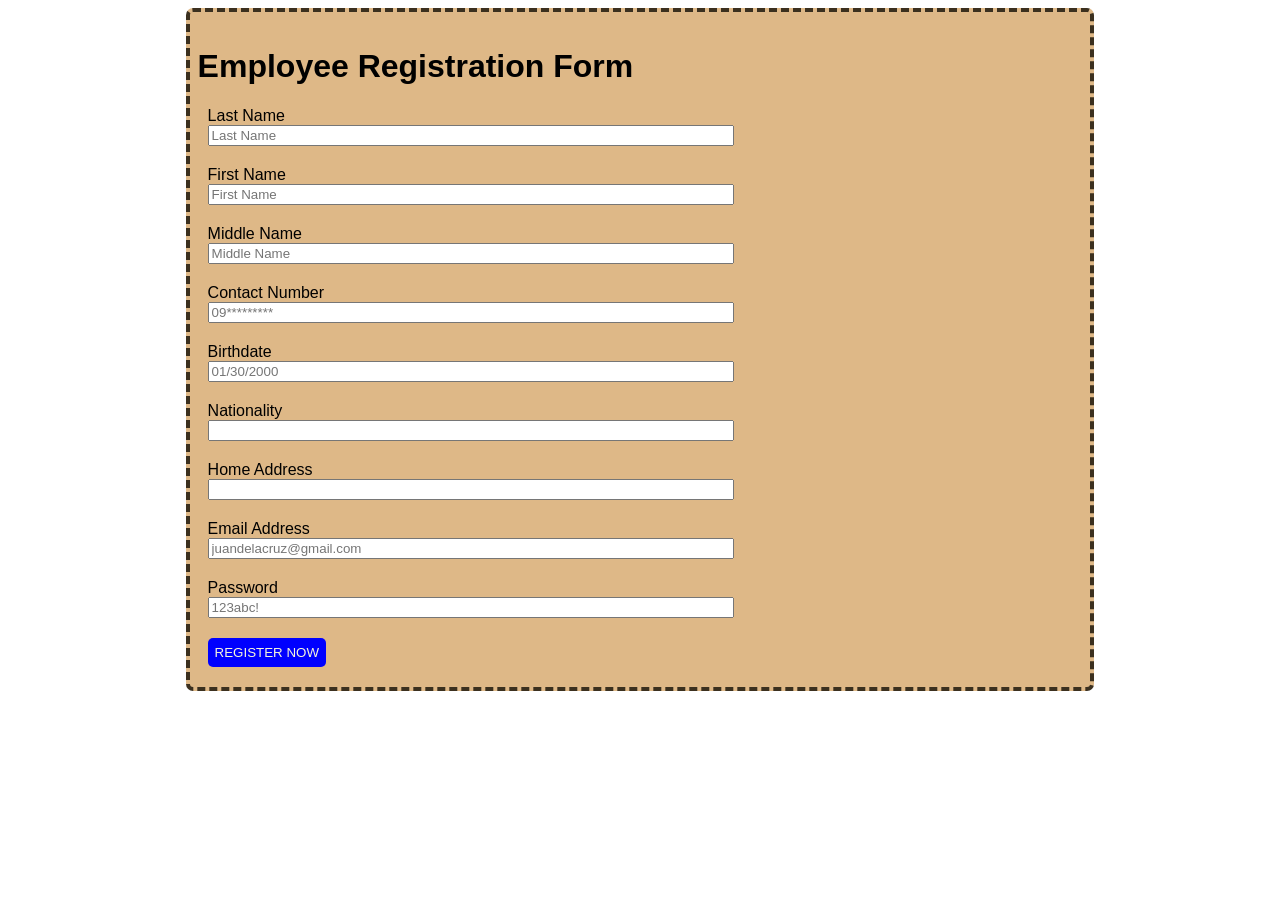
<file: FA3/index.html>
<!DOCTYPE html>
<html lang="en">
<head>
    <meta charset="UTF-8">
    <meta name="viewport" content="width=, initial-scale=1.0">

    <link rel="stylesheet" type="text/css" href="external_registration.css">

    <title>>Employee Registration</title>
</head>
<body>
    <div class="form-container">
    <h1>Employee Registration Form</h1>
    <div> 
        <form action="">
            <div class="form-control">
                <label for="lastname">Last Name</label><br>
                <input type="text" id="lastname" name="lastname" placeholder="Last Name">
            </div>
            <div class="form-control">
                <label for="firstname">First Name</label><br>
                <input type="text" id="firstname" name="firstname" placeholder="First Name">
            </div>
            <div class="form-control">
                <label for="middlename">Middle Name</label><br>
                <input type="text" id="middlename" name="middlename" placeholder="Middle Name">
            </div>
            <div class="form-control">
                <label for="contactnumber">Contact Number</label><br>
                <input type="text" id="contactnumber" name="contactnumber" placeholder="09*********">
            </div>
            <div class="form-control">
                <label for="birthdate">Birthdate</label><br>
                <input type="text" id="birthdate" name="birthdate" placeholder="01/30/2000">
            </div>
            <div class="form-control">
                <label for="nationality">Nationality</label><br>
                <input type="text" id="nationality" name="nationality">
            </div>
            <div class="form-control">
                <label for="homeaddress">Home Address</label><br>
                <input type="text" id="homeaddress" name="homeaddress">
            </div>
            <div class="form-control">
                <label for="emailaddress">Email Address</label><br>
                <input type="text" id="emailaddress" name="emailaddress" placeholder="juandelacruz@gmail.com">
            </div>
            <div class="form-control">
                <label for="password">Password</label><br>
                <input type="text" id="password" name="password" placeholder="123abc!">
            </div>
            <div class="form-control">
                <button type ="submit">REGISTER NOW</button>
            </div>
        </form>
    </div>
</body>
</html>
</file>
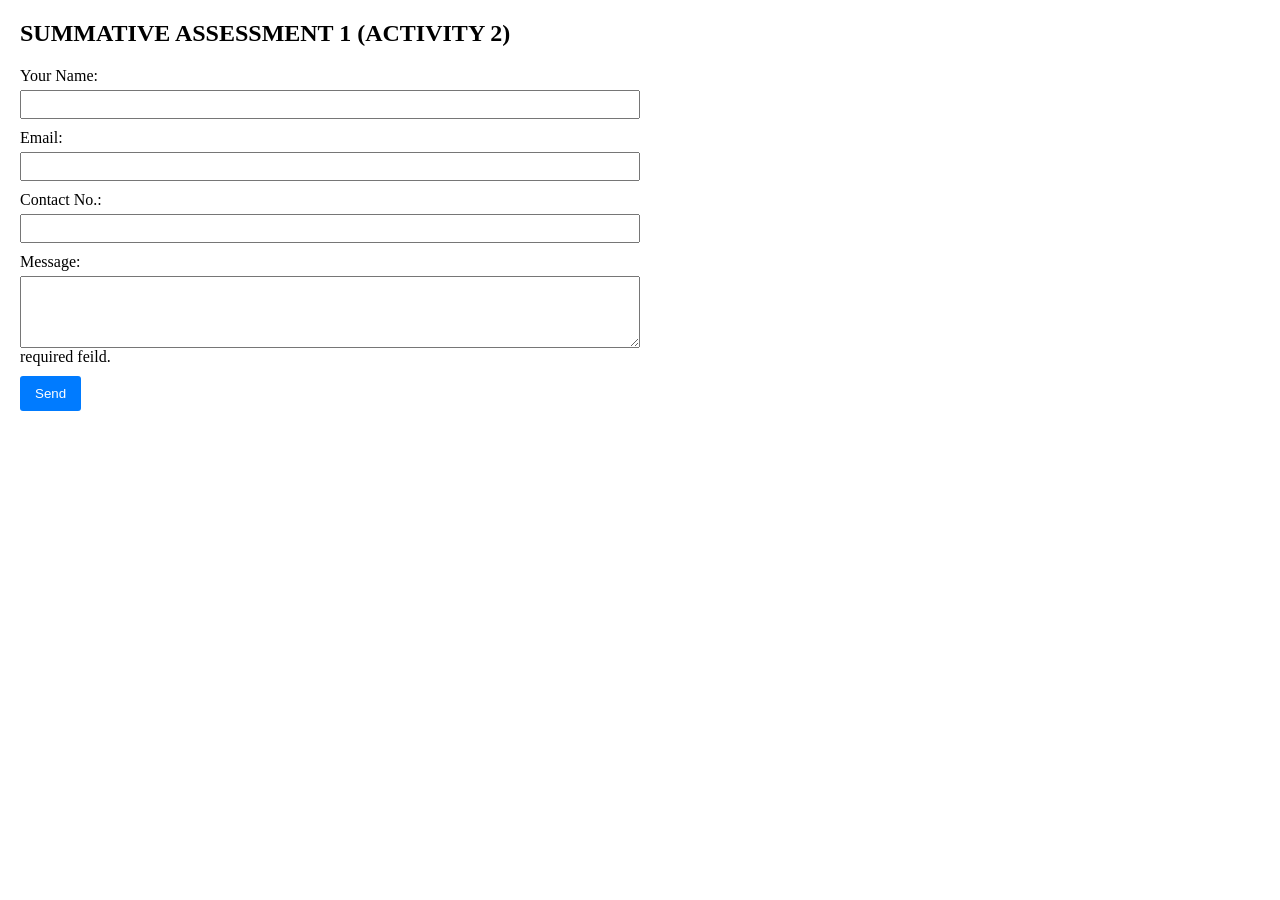
<file: SA1.2/index.html>
<html>
<head><title>SUMMATIVE ASSESSMENT</title>
    <style>
        body {
            font-family: serif;
            margin: 20px;
        }
        h2 {
            margin-bottom: 20px;
        }
        ul {
            list-style-type: none;
            padding: 0;
        }
        li {
            margin-bottom: 10px;
        }
        label {
            display: block;
            margin-bottom: 5px;
        }
        input[type="text"],
        input[type="email"],
        textarea {
            width: 50%;
            padding: 5px;
            box-sizing: border-box;
        }
        button {
            padding: 10px 15px;
            background-color: #007BFF;
            color: white;
            border: none;
            border-radius: 3px;
            cursor: pointer;
        }
        button:hover {
            background-color: #0056b3;
        }
    </style>
</head>
<body>
    <h2>SUMMATIVE ASSESSMENT 1 (ACTIVITY 2)</h2>
    <form>
        <ul>
            <li>
                <label for="name">Your Name:</label>
                <input type="text" id="name" name="name">
            </li>
            <li>
                <label for="email">Email:</label>
                <input type="email" id="email" name="email">
            </li>
            <li>
                <label for="contact-number">Contact No.:</label>
                <input type="text" id="contact-number" name="contact-number">
            </li>
            <li>
                <label for="message">Message:</label>
                <textarea id="message" name="message" rows="4" cols="50"></textarea>
                <label for="message">required feild.</label>
            </li>
            <li>
                <button type="submit">Send</button>
            </li>
        </ul>
    </form>
</body>
</html>
</file>
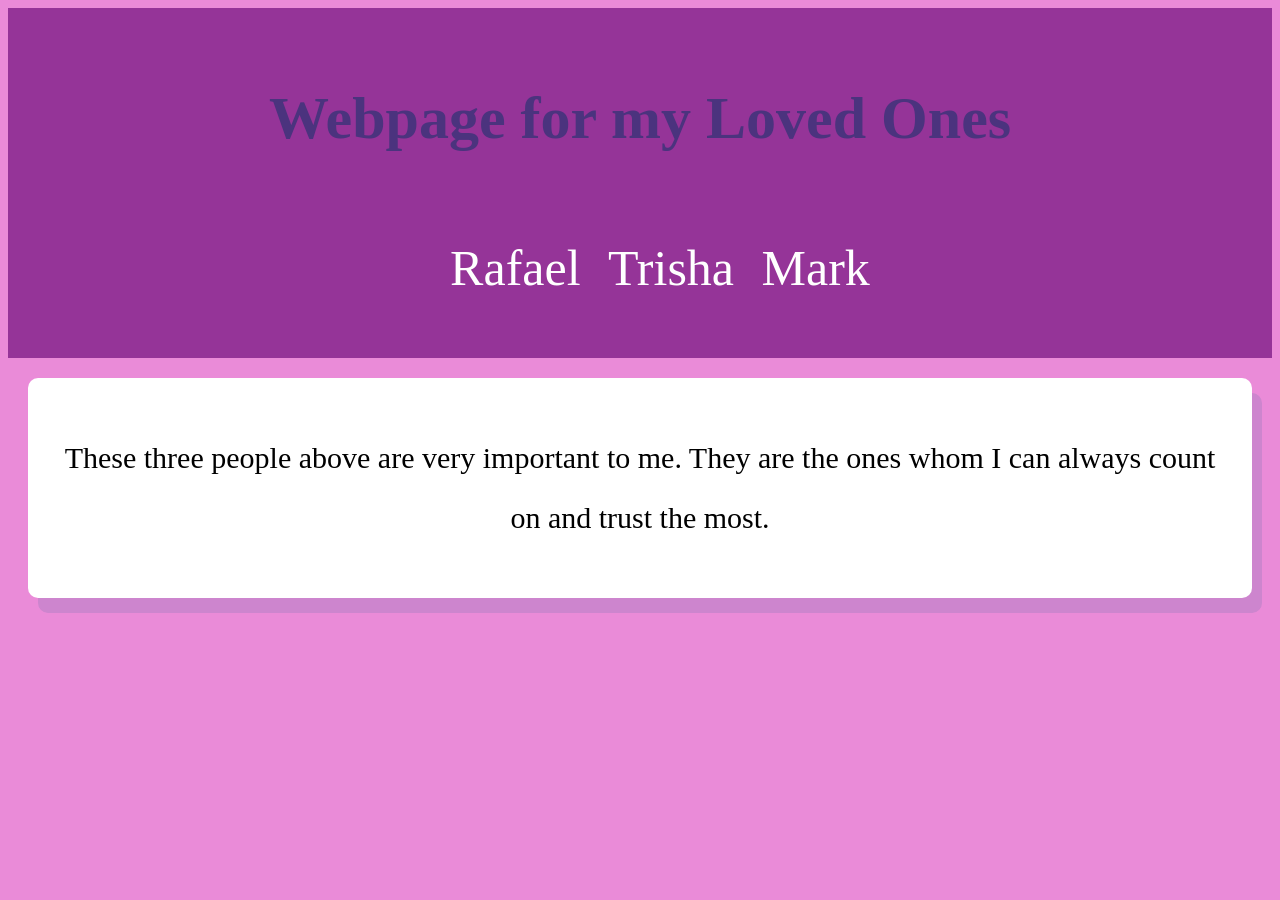
<file: FA5/homepage.html>
<!DOCTYPE html>
<html lang="en">
<head>
    <meta charset="UTF-8">
    <meta name="viewport" content="width=device-width, initial-scale=1.0">
    <title>Home Page</title>
    <link rel="stylesheet" href="homepage.css">
</head>
<body>
    <header>
        <div class="container">
            <h1>Webpage for my Loved Ones</h1>
           
            <nav>
                <ul>
                    <li><a href="rafael_inline.html">Rafael</a></li>
                    <li><a href="trisha_internal.html">Trisha</a></li>
                    <li><a href="mark_external.html">Mark</a></li>
                </ul>
            </nav>
        </div>
    </header>
     <section class="introduction">
        <p> These three people above are very important to me. They are the ones whom I can always count on and trust the most.</p>
    </section>
</body>
</html>
</file>
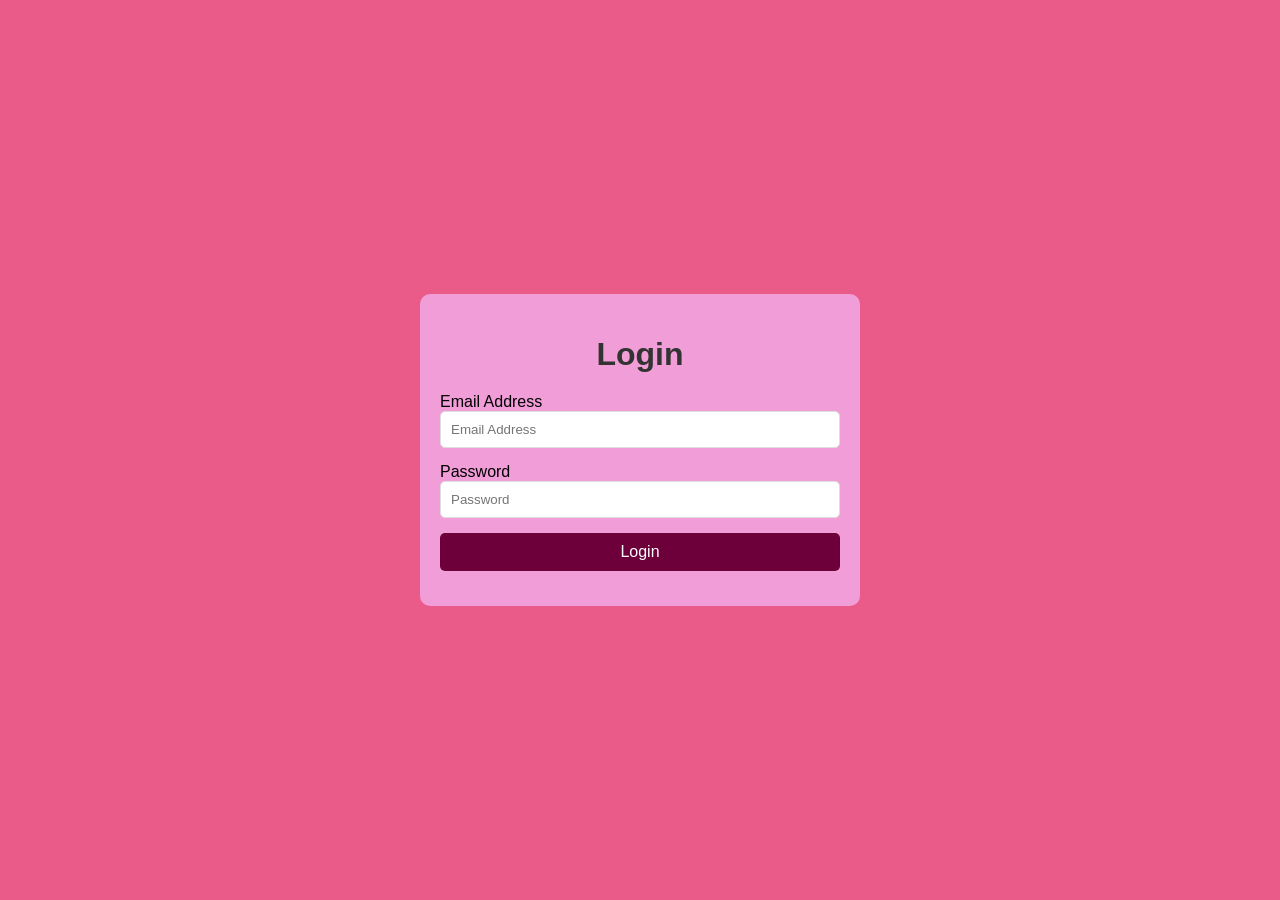
<file: FA6/login.html>
<!DOCTYPE html>
<html lang="en">
<head>
    <meta charset="UTF-8">
    <meta name="viewport" content="width=device-width, initial-scale=1.0">
    <link rel="stylesheet" type="text/css" href="login.css">
    <title>Login Page</title>
</head>
<body>
    <div class="login-container">
        <h1>Login</h1>
        <form>
            <div class="form-control">
                <label for="email">Email Address</label><br>
                <input type="text" id="email" name="email" placeholder="Email Address">
            </div>
            <div class="form-control">
                <label for="password">Password</label><br>
                <input type="password" id="password" name="password" placeholder="Password">
            </div>
            <div class="form-control">
                <button type="submit">Login</button>
            </div>
        </form>
    </div>
</body>
</html>
</file>
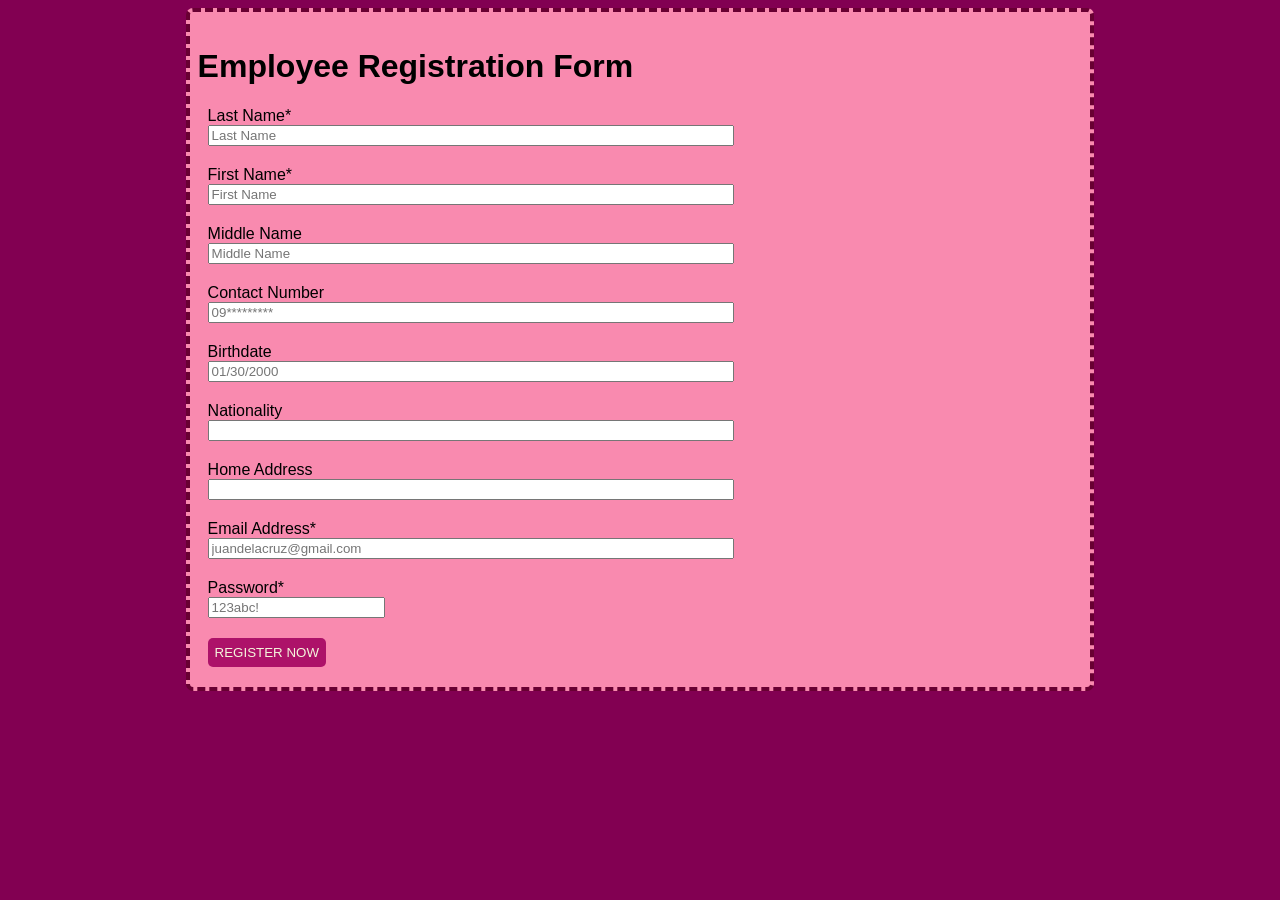
<file: FA6/registration.html>
<!DOCTYPE html>
<html lang="en">
<head>
    <meta charset="UTF-8">
    <meta name="viewport" content="width=device-width, initial-scale=1.0">
    <link rel="stylesheet" type="text/css" href="registration.css">
    <title>Employee Registration</title>
    <script type="text/javascript">
        function validateForm(event) {
            event.preventDefault();

            const lastname = document.getElementById("lastname").value;
            const firstname = document.getElementById("firstname").value;
            const emailaddress = document.getElementById("emailaddress").value;
            const password = document.getElementById("password").value;

            if (lastname === "" || firstname === "" || emailaddress === "" || password === "") {
                alert("All fields marked with * are required.");
                return false;
            }
            if (password.length < 6) {
                alert("Password must be at least 6 characters long.");
                return false;
            }
            window.location.href = "https://sammyreyes84.github.io/FA6/login.html";
            return true;
        }
    </script>
</head>
<body>
    <div class="form-container">
        <h1>Employee Registration Form</h1>
        <div>
            <form onsubmit="validateForm(event);">
                <div class="form-control">
                    <label for="lastname">Last Name*</label><br>
                    <input type="text" id="lastname" name="lastname" placeholder="Last Name">
                </div>
                <div class="form-control">
                    <label for="firstname">First Name*</label><br>
                    <input type="text" id="firstname" name="firstname" placeholder="First Name">
                </div>
                <div class="form-control">
                    <label for="middlename">Middle Name</label><br>
                    <input type="text" id="middlename" name="middlename" placeholder="Middle Name">
                </div>
                <div class="form-control">
                    <label for="contactnumber">Contact Number</label><br>
                    <input type="text" id="contactnumber" name="contactnumber" placeholder="09*********">
                </div>
                <div class="form-control">
                    <label for="birthdate">Birthdate</label><br>
                    <input type="text" id="birthdate" name="birthdate" placeholder="01/30/2000">
                </div>
                <div class="form-control">
                    <label for="nationality">Nationality</label><br>
                    <input type="text" id="nationality" name="nationality">
                </div>
                <div class="form-control">
                    <label for="homeaddress">Home Address</label><br>
                    <input type="text" id="homeaddress" name="homeaddress">
                </div>
                <div class="form-control">
                    <label for="emailaddress">Email Address*</label><br>
                    <input type="text" id="emailaddress" name="emailaddress" placeholder="juandelacruz@gmail.com">
                </div>
                <div class="form-control">
                    <label for="password">Password*</label><br>
                    <input type="password" id="password" name="password" placeholder="123abc!">
                </div>
                <div class="form-control">
                    <button type="submit">REGISTER NOW</button>
                </div>
            </form>
        </div>
    </div>
</body>
</html>
</file>
<file: FA3/external_registration.css>
*{
    font-family: 'Segoe UI', Tahoma, Geneva, Verdana, sans-serif;
}

.form-container{
    background-color:burlywood;
    margin: auto;
    width: 70%;
    border: 4px dashed rgb(59, 48, 31);
    border-radius: 7px;
    padding-top: 15px;
    padding-bottom: 20;
    padding-left: 8px;
    padding-right: 8px;
}

.form-control{
    margin-top: 10px;
    margin-bottom: 20px;
    margin-right: 10px;
    margin-left: 10px;
}

input[type="text"]{
    width: 60%;
    color:darkblue
}
button[type="submit"]{
    border: none;
    border-radius: 5px;
    padding: 7px;
    color:beige;
    background-color:blue
}
button[type="submit"]:hover{
    background-color: crimson;
}
</file>
<file: FA5/homepage.css>
body {
    font-family: Cambria, Cochin, Georgia, Times, 'Times New Roman', serif;
    font-size: 30px;
    background-color: #ea8bd8;
    line-height: 2;
}

header {
    background-color: #953498;
    color: rgb(75, 51, 126);
    padding: 10px 0;
}

header h1 {
    text-align: center;
}

nav ul {
    text-align: center;
}

nav ul li {
    display: inline;
    font-size: 50px;
}

nav ul li a {
    text-decoration: none;
    color: rgb(255, 255, 255);
    padding: 5px 10px;
    border-radius: 5px;
}

nav ul li a:hover {
    background-color: #9e5494;
}
.introduction {
    background: #fff;
    font-size: 30px ;
    padding: 20px;
    margin-top: 10px;
    border-radius: 10px;
    box-shadow: 10px 15px rgb(205, 133, 206);
    margin: 20px;
    padding: 20px;
    text-align: center;

}
</file>
<file: FA6/login.css>
* {
    font-family: 'Segoe UI', Tahoma, Geneva, Verdana, sans-serif;
}

body {
    display: flex;
    justify-content: center;
    align-items: center;
    height: 100vh;
    margin: 0;
    background-color: #eb5b89;
}

.login-container {
    background-color: rgb(241, 157, 215);
    padding: 20px;
    border-radius: 10px;
    width: 400px;
    text-align: center;
}

.login-container h1 {
    margin-bottom: 20px;
    color: #333;
}

.form-control {
    margin-bottom: 15px;
    text-align: left;
}

.form-control input {
    width: 378px;
    padding: 10px;
    border: 1px solid #ddd;
    border-radius: 5px;
}

button[type="submit"] {
    width: 400px;
    padding: 10px;
    border: none;
    border-radius: 5px;
    background-color: #6d003a;
    color: white;
    font-size: 16px;
    cursor: pointer;
}

button[type="submit"]:hover {
    background-color: #ed0000;
}
</file>
<file: FA6/registration.css>
*{
    font-family: 'Segoe UI', Tahoma, Geneva, Verdana, sans-serif;
}
body{
    background-color: rgb(130, 0, 82);
}

.form-container{
    background-color:rgb(249, 138, 175);
    margin: auto;
    width: 70%;
    border: 4px dashed rgb(104, 0, 50);
    border-radius: 7px;
    padding-top: 15px;
    padding-bottom: 20;
    padding-left: 8px;
    padding-right: 8px;
}

.form-control{
    margin-top: 10px;
    margin-bottom: 20px;
    margin-right: 10px;
    margin-left: 10px;
}

input[type="text"]{
    width: 60%;
    color:rgb(165, 18, 72)
}
button[type="submit"]{
    border: none;
    border-radius: 5px;
    padding: 7px;
    color:beige;
    background-color:rgb(173, 18, 105)
}
button[type="submit"]:hover{
    background-color: crimson;
}
</file>
